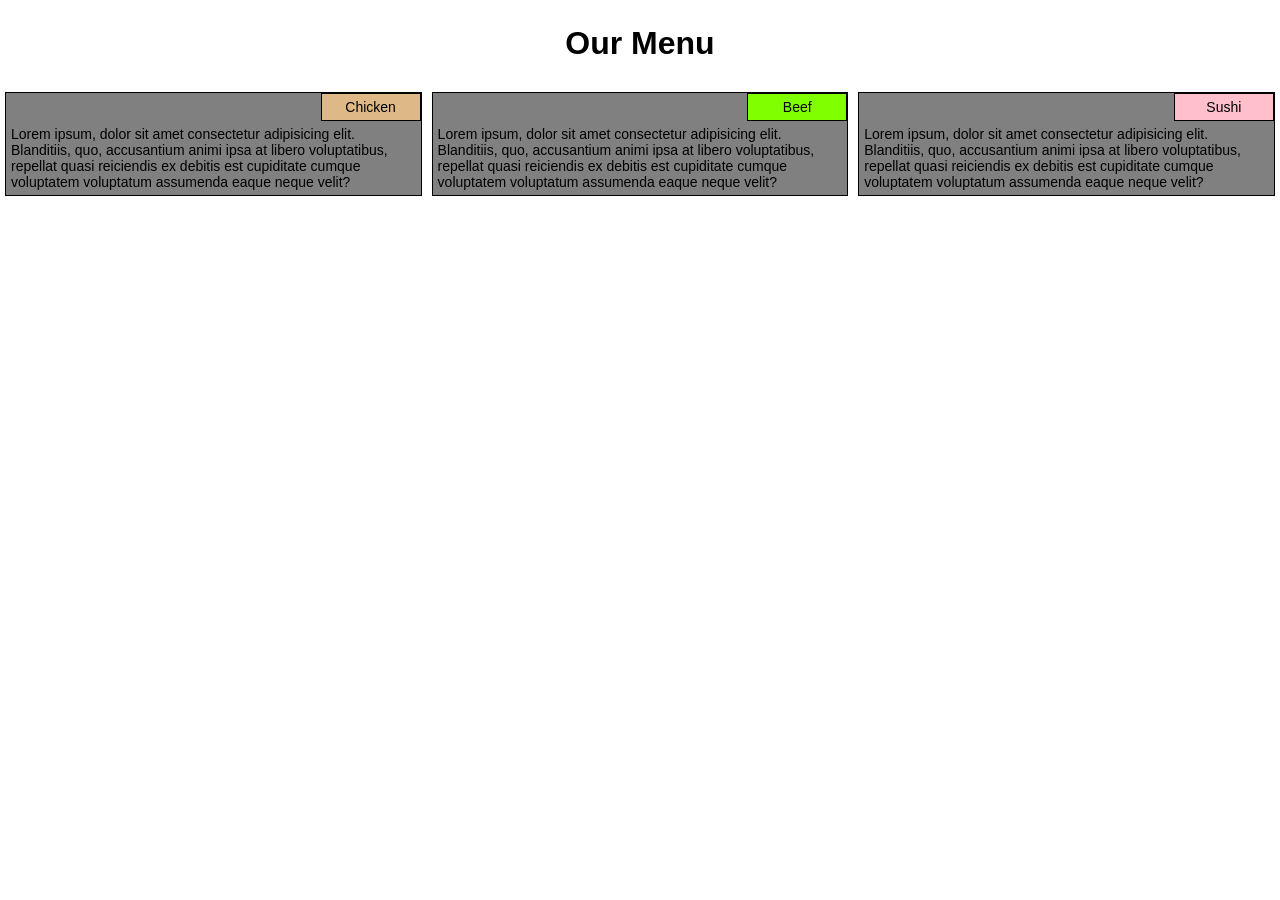
<file: module2-Assignment/index.html>
<!DOCTYPE html>
<html>
    <head>
        <meta charset="utf-8">
        <title>Assignment Module 2</title>
        <link rel="stylesheet" href="css/styles.css">
    </head>
    <body>
      <h1>Our Menu</h1>
      <div id="bigbox">
        <div class="boxing boxing1">
          <div id="chicken">
            <p class="submenu" id="chicken-cont">Chicken</p>
            <p class="content">
                Lorem ipsum, dolor sit amet consectetur adipisicing elit. Blanditiis, quo, accusantium animi ipsa at libero voluptatibus, repellat quasi reiciendis ex debitis est cupiditate cumque voluptatem voluptatum assumenda eaque neque velit?
            </p>
          </div>
        </div>
        <div class="boxing boxing2">
          <div id="beef">
            <p class="submenu" id="beef-cont">Beef</p>
            <p class="content">
              Lorem ipsum, dolor sit amet consectetur adipisicing elit. Blanditiis, quo, accusantium animi ipsa at libero voluptatibus, repellat quasi reiciendis ex debitis est cupiditate cumque voluptatem voluptatum assumenda eaque neque velit?
            </p>
          </div>
        </div>
        <div class="boxing boxing3">
          <div id="sushi">
            <p class="submenu" id="sushi-cont">Sushi</p>
            <p class="content">
              Lorem ipsum, dolor sit amet consectetur adipisicing elit. Blanditiis, quo, accusantium animi ipsa at libero voluptatibus, repellat quasi reiciendis ex debitis est cupiditate cumque voluptatem voluptatum assumenda eaque neque velit?
            </p>
          </div>
        </div>
      </div>
    </body>
</html>
</file>
<file: module2-Assignment/css/styles.css>
* {
  font-family: sans-serif;
  box-sizing: border-box;
  margin: 0;
  padding: 0;
}

h1 {
  text-align: center;
  padding: 25px;
}

p {
  color: black;
  font-size: 14px;
}

.boxing {
  padding: 5px;
}

#chicken,
#beef,
#sushi {
  background-color: grey;
  border: 1px solid black;
  padding: 0px;
}

.submenu {
  float: right;
  border: 1px solid black;
  width: 100px;
  padding: 5px 12px 5px 12px;
  position: relative;
  text-align: center;
  margin-top: 0;
  margin-right: 0;
}

.content {
  text-align: left;
  padding: 5px;
  clear: both;
}

#bigbox {
  position: relative;
  width: 100%;
}

#chicken-cont {
  background-color: burlywood;
}

#beef-cont {
  background-color: chartreuse;
}

#sushi-cont {
  background-color: pink;
}

@media(min-width: 992px) {
  .boxing {
    width: 33.33%;
    float: left;
  }
}

@media(min-width: 768px) and (max-width: 991px) {
  .boxing1,
  .boxing2 {
    width: 50%;
    float: left;
  }

  .boxing3 {
    width: 100%;
    float: left;
    }
}
</file>
